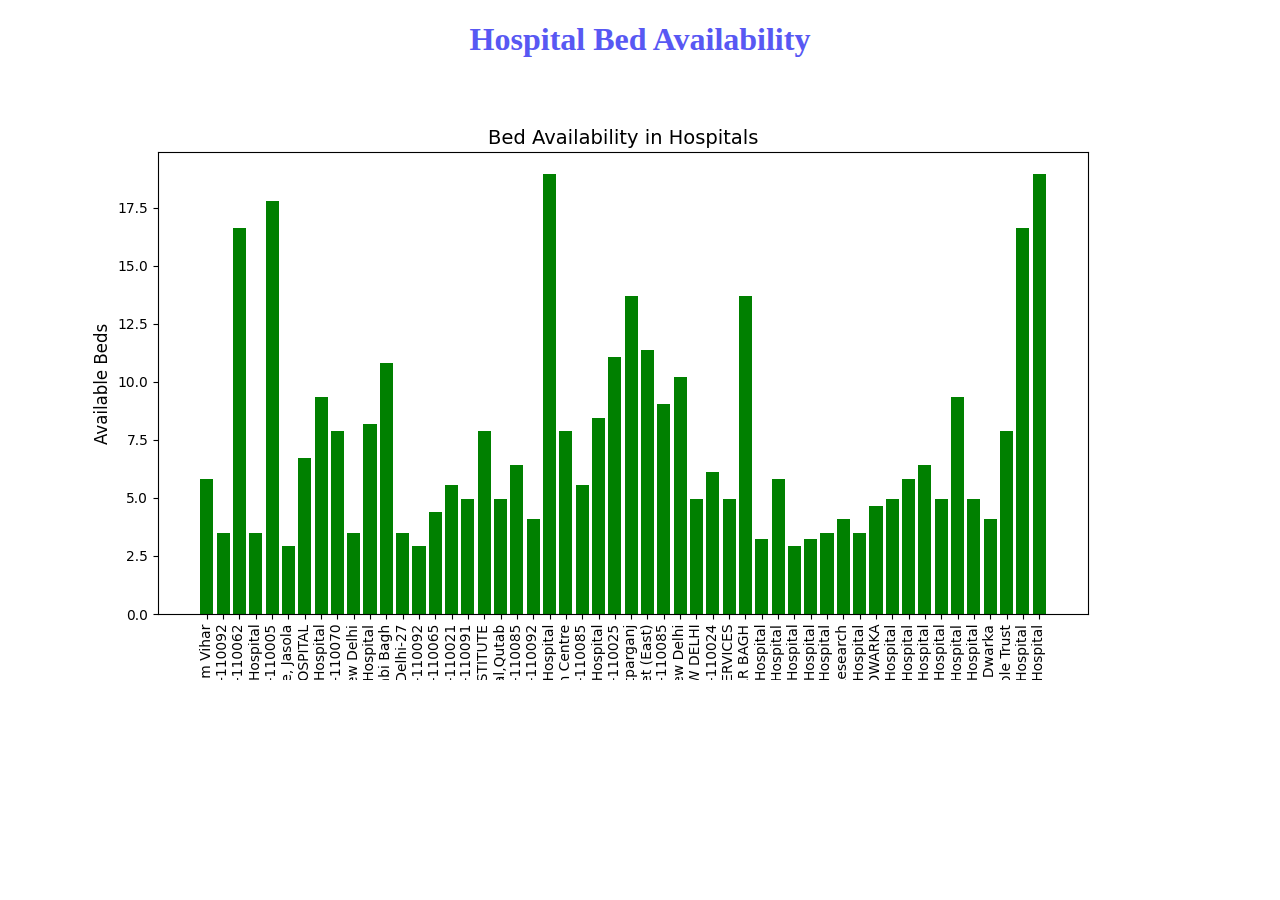
<file: beds.html>
<!DOCTYPE html>
<html lang="en">
<head>
    <meta charset="UTF-8">
    <meta name="viewport" content="width=device-width, initial-scale=1.0">
    <title>Hospital Bed Availability</title>
</head>
<body>
    <h1 style="text-align: center;color: rgb(88, 88, 243);">Hospital Bed Availability</h1>
    <img src="bed_availability.png" alt="Bed Availability Prediction"><br><br>
    
</body>
</html>
</file>
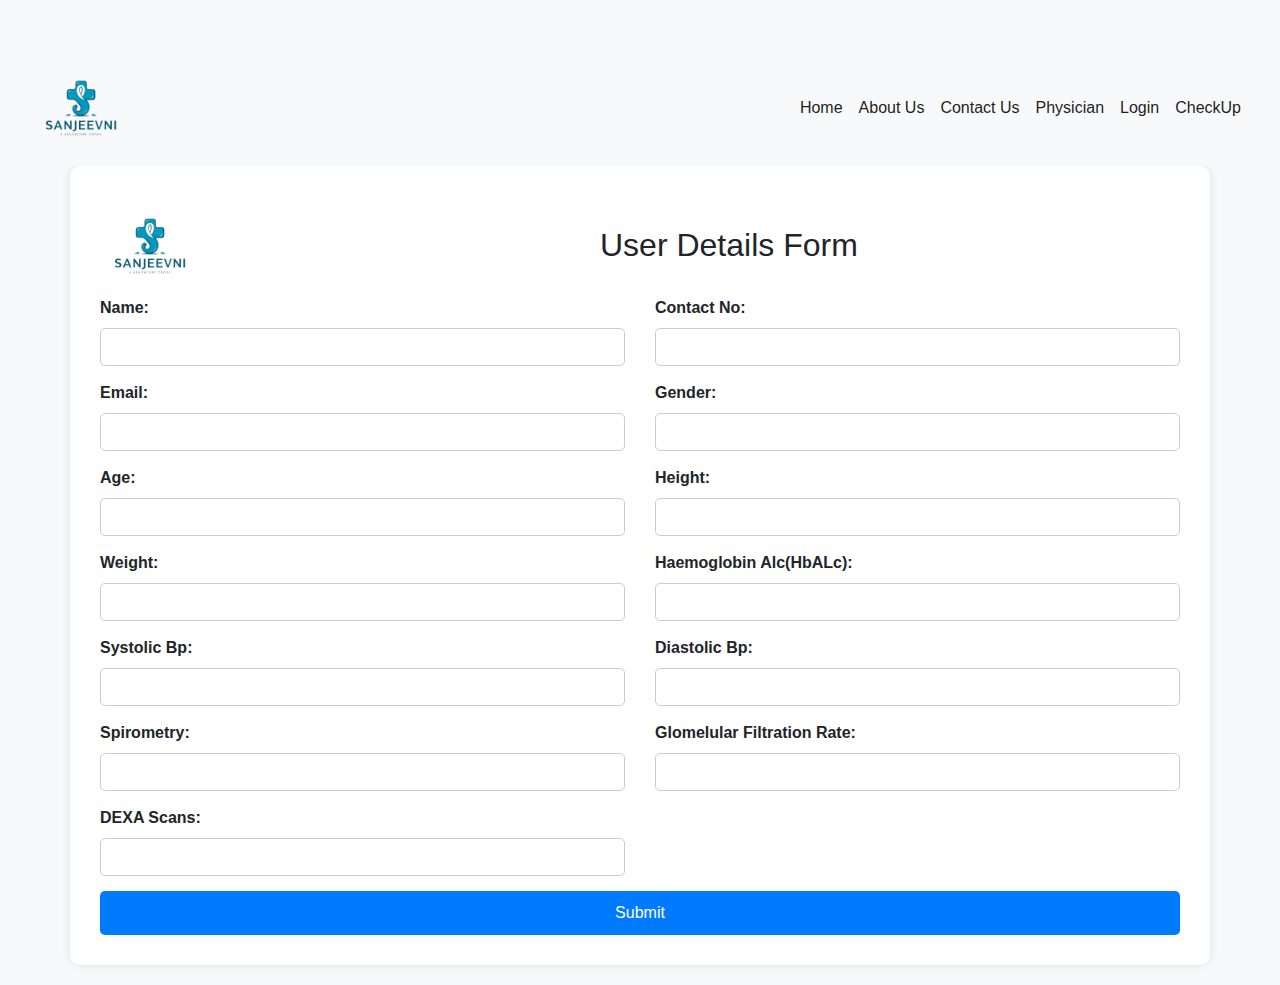
<file: form.html>
<!DOCTYPE html>
<html lang="en">
<head>
    <meta charset="UTF-8">
    <meta name="viewport" content="width=device-width, initial-scale=1.0">
    <title>User Details Form</title>
    <!-- Bootstrap CSS -->
   <link rel="stylesheet" href="https://cdn.jsdelivr.net/npm/bootstrap-icons@1.11.1/font/bootstrap-icons.css" integrity="sha384-4LISF5TTJX/fLmGSxO53rV4miRxdg84mZsxmO8Rx5jGtp/LbrixFETvWa5a6sESd" crossorigin="anonymous"> 
    <link rel="stylesheet" href="https://cdnjs.cloudflare.com/ajax/libs/font-awesome/6.5.2/css/all.min.css"> 
    <link rel="stylesheet" href="bootstrap.css"> 
    <link rel="stylesheet" href="style.css">
    <link rel="stylesheet" href="https://stackpath.bootstrapcdn.com/bootstrap/4.5.2/css/bootstrap.min.css">
    <!-- Custom CSS -->
    <style>
        body {
            background-color: #f8f9fa;
            padding-top: 50px;
        }

        .container {
            background-color: #fff;
            border-radius: 10px;
            box-shadow: 0px 0px 10px rgba(0, 0, 0, 0.1);
            padding: 30px;
        }

        .container h2 {
            margin-bottom: 30px;
        }

        label {
            font-weight: bold;
        }

        input[type="text"],
        input[type="number"],
        input[type="email"] {
            width: 100%;
            padding: 10px;
            border-radius: 5px;
            border: 1px solid #ccc;
            margin-bottom: 15px;
        }

        input[type="submit"] {
            width: 100%;
            padding: 10px;
            border: none;
            border-radius: 5px;
            background-color: #007bff;
            color: #fff;
            cursor: pointer;
            transition: background-color 0.3s;
        }

        input[type="submit"]:hover {
            background-color: #0056b3;
        }
        h3{
            color: rgb(10, 243, 10);
            font-weight: bold;
        }
        #dis {
            margin-top: 20px;
            font-size: 30px;
            margin-left: 165px;
            
        }
        img{
            width: 100px;
            height: 100px;
            
        }
        #abc{
            display: flex;
            flex-direction: row;
        }
        #abc>h2{
            margin-left: 400px;
            margin-top: 30px;
        }
        h1{
            text-align: center;
            text-decoration: underline;
            color: red;
        }
    </style>
</head>
<body>
<script src="https://cdn.botpress.cloud/webchat/v1/inject.js"></script>
<script src="https://mediafiles.botpress.cloud/acd78299-0c42-4113-a432-eb31e794a8a2/webchat/config.js" defer></script>
    <nav class="navbar navbar-expand-lg navbar-light bg-light ">
        <div class="container-fluid">
            <a href="#" class="navbar-brnad">
                <img src= "22.png" height="75">
            </a>
            <button type="button" class="navbar-toggler" data-bs-toggle= "collapse" data-bs-target="#navbar1">
                <i class="bi bi-list"></i>
            </button>
            <div class="collapse navbar-collapse" id="navbar1">
                <div class="navbar-nav ms-auto">
                        <a href="index.html" class="nav-item nav-link  active">Home</a>
                        <!--<div class="nav-item dropdown">
                            <a href="#" class="nav-link dropdown-toggle" data-bs-toggle="dropdown">About Us</a>
                            <div class="dropdown-menu">
                                <a href="#" class="dropdown-item">Company</a>
                                <a href="#" class="dropdown-item">Team</a>
                            </div>
                        </div>-->
                        <a href="aboutus.html" class="nav-item nav-link  active">About Us</a>
                        <a href="#contactus" class="nav-item nav-link active">Contact Us</a>
                        <a href="physicians.html" class="nav-item nav-link  active">Physician</a>
                        <a href="login.html" class="nav-item nav-link  active">Login</a>
                        <a href="form.html" class="nav-item nav-link  active">CheckUp</a>
                </div>
            </div>
        </div>
    </nav>
    <div class="container">
        <div id="abc">
            <img src="WhatsApp_Image_2024-04-20_at_10.41.33-removebg-preview (1).png" alt="">
            <h2>User Details Form</h2>
        </div>

       
        <form id="userForm">
            <div class="row">
                <div class="col-md-6">
                    <label for="name">Name:</label>
                    <input type="text" class="form-control" id="name" name="name">
                </div>
                <div class="col-md-6">
                    <label for="Contact">Contact No:</label>
                    <input type="number" class="form-control" id="Contact" name="Contact">
                </div>
            </div>
            <div class="row">
                <div class="col-md-6">
                    <label for="email">Email:</label>
                    <input type="email" class="form-control" id="email" name="email">
                </div>
                <div class="col-md-6">
                    <label for="Gender">Gender:</label>
                    <input type="text" class="form-control" id="Gender" name="Gender">
                </div>
            </div>
            <div class="row">
                <div class="col-md-6">
                    <label for="Age">Age:</label>
                    <input type="number" class="form-control" id="Age" name="Age">
                </div>
                <div class="col-md-6">
                    <label for="Height">Height:</label>
                    <input type="number" class="form-control" id="Height" name="Height">
                </div>
            </div>
            <div class="row">
                <div class="col-md-6">
                    <label for="Weight">Weight:</label>
                    <input type="number" class="form-control" id="Weight" name="Weight">
                </div>
                <div class="col-md-6">
                    <label for="Haemoglobin">Haemoglobin Alc(HbALc):</label>
                    <input type="number" class="form-control" id="Haemoglobin" name="Haemoglobin">
                </div>
            </div>
            <div class="row">
                <div class="col-md-6">
                    <label for="Systolic Bp">Systolic Bp:</label>
                    <input type="number" class="form-control" id="Systolic" name="Systolic">
                </div>
                <div class="col-md-6">
                    <label for="Diastolic Bp">Diastolic Bp:</label>
                    <input type="number" class="form-control" id="Diastolic" name="Diastolic">
                </div>
            </div>
            <div class="row">
                <div class="col-md-6">
                    <label for="Spyrometry">Spirometry:</label>
                    <input type="number" class="form-control" id="Spyrometry" name="Spyrometry">
                </div>
                <div class="col-md-6">
                    <label for="Gfr">Glomelular Filtration Rate:</label>
                    <input type="number" class="form-control" id="Gfr" name="Gfr">
                </div>
            </div>
            <div class="row">
                <div class="col-md-6">
                    <label for="DEXA">DEXA Scans:</label>
                    <input type="number" class="form-control" id="DEXA" name="DEXA">
                </div>
            </div>
            <div class="row">
                <div class="col-md-12">
                    <input type="submit" class="btn btn-primary" value="Submit">
                </div>
            </div>
        </form>
    </div>
        
    <div id="dis"></div>
    </div>
    <div id="dis">
    </div>
<script src="https://cdn.jsdelivr.net/npm/@popperjs/core@2.5.3/dist/umd/popper.min.js"></script>
<script src="https://stackpath.bootstrapcdn.com/bootstrap/4.5.2/js/bootstrap.min.js"></script>
<script src="main.js"></script>

<!-- Your custom JavaScript goes here -->

</body>
</html>
</file>
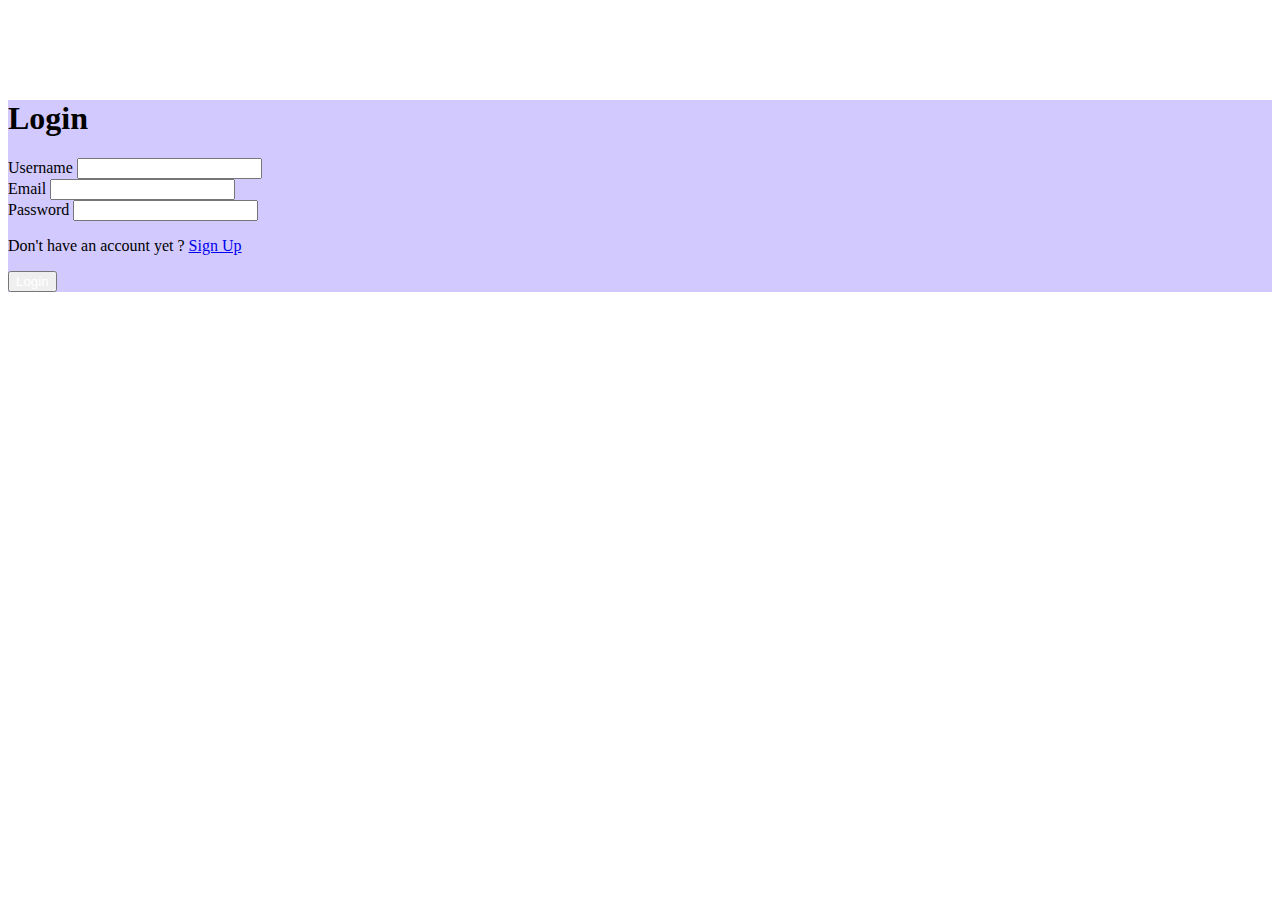
<file: login.html>
<!DOCTYPE html>
<html lang="en">
<head>
    <meta charset="UTF-8">
    <meta name="viewport" content="width=device-width, initial-scale=1.0">
    <title>Document</title>
    <link href="https://cdn.jsdelivr.net/npm/bootstrap@5.3.0/dist/css/bootstrap.min.css" rel="stylesheet" integrity="sha384-9ndCyUaIbzAi2FUVXJi0CjmCapSmO7SnpJef0486qhLnuZ2cdeRhO02iuK6FUUVM" crossorigin="anonymous">
</head>
<body>
   
    <div class="border p-3 mx-auto w-50" style="margin-top: 100px; background-color: #d2c9ff;">
        <h1>Login</h1>
        <form  method="post">
            <div class="mb-3">
                <label class="form-label" for="username">Username</label>
                <input class="form-control" type="text" name="username" id="username">
            </div>
            <div class="mb-3">
                <label class="form-label" for="email">Email</label>
                <input class="form-control" type="email" name="email" id="email">
            </div>
            <div class="mb-3">
                <label class="form-label" for="password">Password</label>
                <input class="form-control" type="password" name="password" id="password">
            </div>
            <p>Don't have an account yet ? <a href="Signup.html">Sign Up</a></p>
            <button type="submit" class="btn btn-sm btn-success" ><a href="index.html" style="text-decoration: none;color: white;">Login</a></button>
        </form>
    </div>
    <script src="https://cdn.jsdelivr.net/npm/@popperjs/core@2.11.8/dist/umd/popper.min.js" integrity="sha384-I7E8VVD/ismYTF4hNIPjVp/Zjvgyol6VFvRkX/vR+Vc4jQkC+hVqc2pM8ODewa9r" crossorigin="anonymous"></script>
    <script src="https://cdn.jsdelivr.net/npm/bootstrap@5.3.0/dist/js/bootstrap.min.js" integrity="sha384-fbbOQedDUMZZ5KreZpsbe1LCZPVmfTnH7ois6mU1QK+m14rQ1l2bGBq41eYeM/fS" crossorigin="anonymous"></script>  
</body>
</html>
</file>
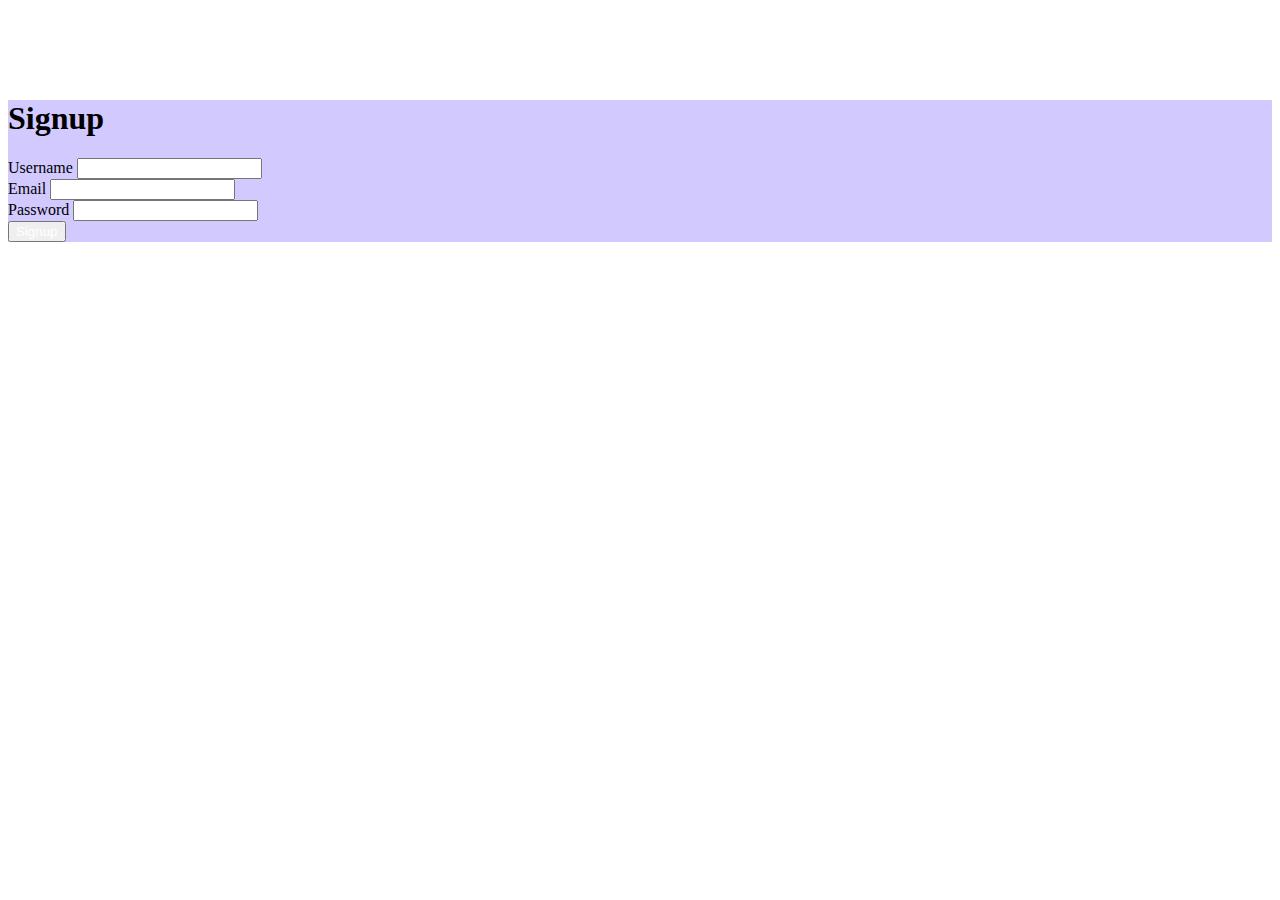
<file: signup.html>
<!DOCTYPE html>
<html lang="en">
<head>
    <meta charset="UTF-8">
    <meta name="viewport" content="width=device-width, initial-scale=1.0">
    <title>Document</title>
    <link href="https://cdn.jsdelivr.net/npm/bootstrap@5.3.0/dist/css/bootstrap.min.css" rel="stylesheet" integrity="sha384-9ndCyUaIbzAi2FUVXJi0CjmCapSmO7SnpJef0486qhLnuZ2cdeRhO02iuK6FUUVM" crossorigin="anonymous">
</head>
<body>
   
    <div class="border p-3 mx-auto w-50" style="margin-top: 100px; background-color: #d2c9ff;">
        <h1>Signup</h1>
        <form  method="post">
            <div class="mb-3">
                <label class="form-label" for="username">Username</label>
                <input class="form-control" type="text" name="username" id="username">
            </div>
            <div class="mb-3">
                <label class="form-label" for="email">Email</label>
                <input class="form-control" type="email" name="email" id="email">
            </div>
            <div class="mb-3">
                <label class="form-label" for="password">Password</label>
                <input class="form-control" type="password" name="password" id="password">
            </div>
            <button type="submit" class="btn btn-sm btn-success" ><a href="login.html" style="text-decoration: none;color: white;">Signup</a></button>
        </form>
    </div>
    <script src="https://cdn.jsdelivr.net/npm/@popperjs/core@2.11.8/dist/umd/popper.min.js" integrity="sha384-I7E8VVD/ismYTF4hNIPjVp/Zjvgyol6VFvRkX/vR+Vc4jQkC+hVqc2pM8ODewa9r" crossorigin="anonymous"></script>
    <script src="https://cdn.jsdelivr.net/npm/bootstrap@5.3.0/dist/js/bootstrap.min.js" integrity="sha384-fbbOQedDUMZZ5KreZpsbe1LCZPVmfTnH7ois6mU1QK+m14rQ1l2bGBq41eYeM/fS" crossorigin="anonymous"></script>  
</body>
</html>
</file>
<file: style.css>
*{
    scroll-behavior: smooth;
}
.color-teal{
    color: teal;
}
.icon-lg{
    font-size: 50px;
}
.remove-bullets{
    text-decoration: none;
}
.remove-text-decoration{
    list-style: none;
}
#about-us{
    margin-top: 20px;
}
p{
    font-size: 20px;
}
.filter {
    padding: 10px;
    border: none;
    background-color: inherit;
    margin: auto;
}
ul{
    list-style: none;
}
.doctor{
    text-decoration: none;
    color: inherit;
}
.doctor:hover{
    text-decoration: underline;
}
.contact{
    padding: 10px;
    margin: auto;
    background-color: rgb(20, 205, 208);
    border: none;
    border-radius: 7px;
    font-weight: bold;
}
.card{
    margin-bottom: 3rem;
}
.contactus{
    color: aliceblue;
    font-size: small;
    opacity: 0.7;
}
.writetous{
    border: none;
    border-radius: 7px;
    padding: 5px;
    color: black;
    background-color: white;
    margin-top: -10px;
    float: right;
}
</file>
